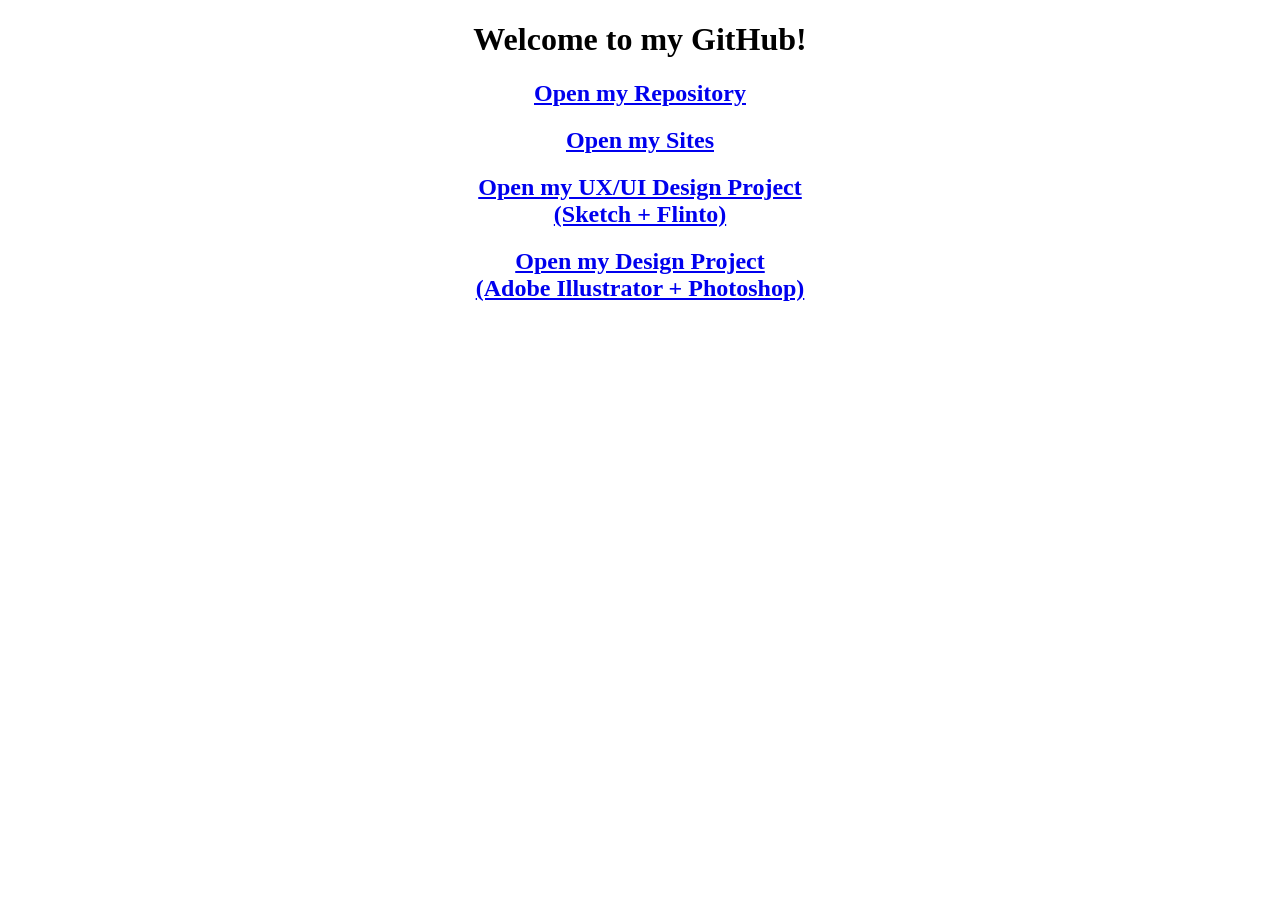
<file: index.html>
<!DOCTYPE html>
<html lang="en">

<head>
    <meta charset="UTF-8" />
    <meta name="viewport" content="width=device-width, initial-scale=1.0" />
    <title>Maksim Bezdrobnoi GitHub</title>
</head>

<body>
    <div style="text-align: center;">
        <h1>Welcome to my GitHub!</h1>
        <a href="https://github.com/Mixorok/Mixorok.github.io">
            <h2>Open my Repository</h2>
        </a>
        <a href="site.html">
            <h2>Open my Sites</h2>
        </a>
        <a href="https://github.com/Mixorok/Mixorok.github.io/tree/master/UX:UI%20Design/">
            <h2>
                Open my UX/UI Design Project <br />
                (Sketch + Flinto)
            </h2>
        </a>
        <a href="https://www.behance.net/mixorok">
            <h2>
                Open my Design Project <br />
                (Adobe Illustrator + Photoshop)
            </h2>
        </a>
    </div>
</body>

</html>
</file>
